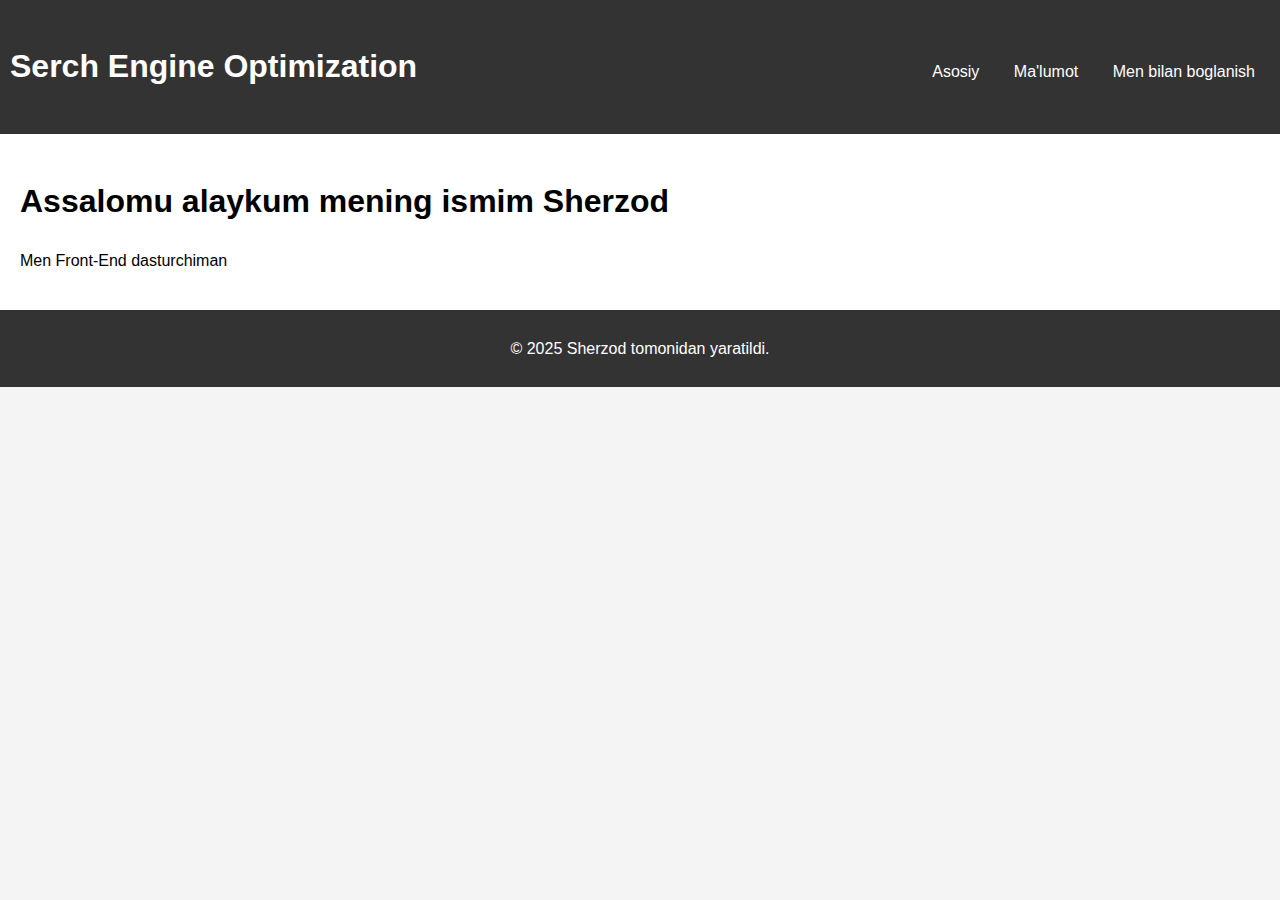
<file: index.html>
<!DOCTYPE html>
<html>
    <head>
        <meta charset="UTF-8">
        <meta name="viewport" content="width=device-width, initial-scale=1.0">
        <meta name="description" content="SEO tuzilishi">
        <meta name="keywords" content="HTML, CSS, JavaScript">
        <meta name="author" content="Sherzod">
        <title>SEO</title>
        <link rel="stylesheet" href="./style.css">
    </head>
     <body>
        <header>
            <h1>Serch Engine Optimization</h1>
            <nav>
                <a href="./index.html">Asosiy</a>
                <a href="./malumot.html">Ma'lumot</a>
                <a href="./men.html">Men bilan boglanish</a>
            </nav>
        </header>
        <main>
           <section>
             <h1>Assalomu alaykum mening ismim Sherzod</h1>
            <p>Men Front-End dasturchiman</p>
           </section>
        </main>
        <footer>
            <p>&copy; 2025 Sherzod tomonidan yaratildi.</p>
        </footer>
     </body>
   </html>
</file>
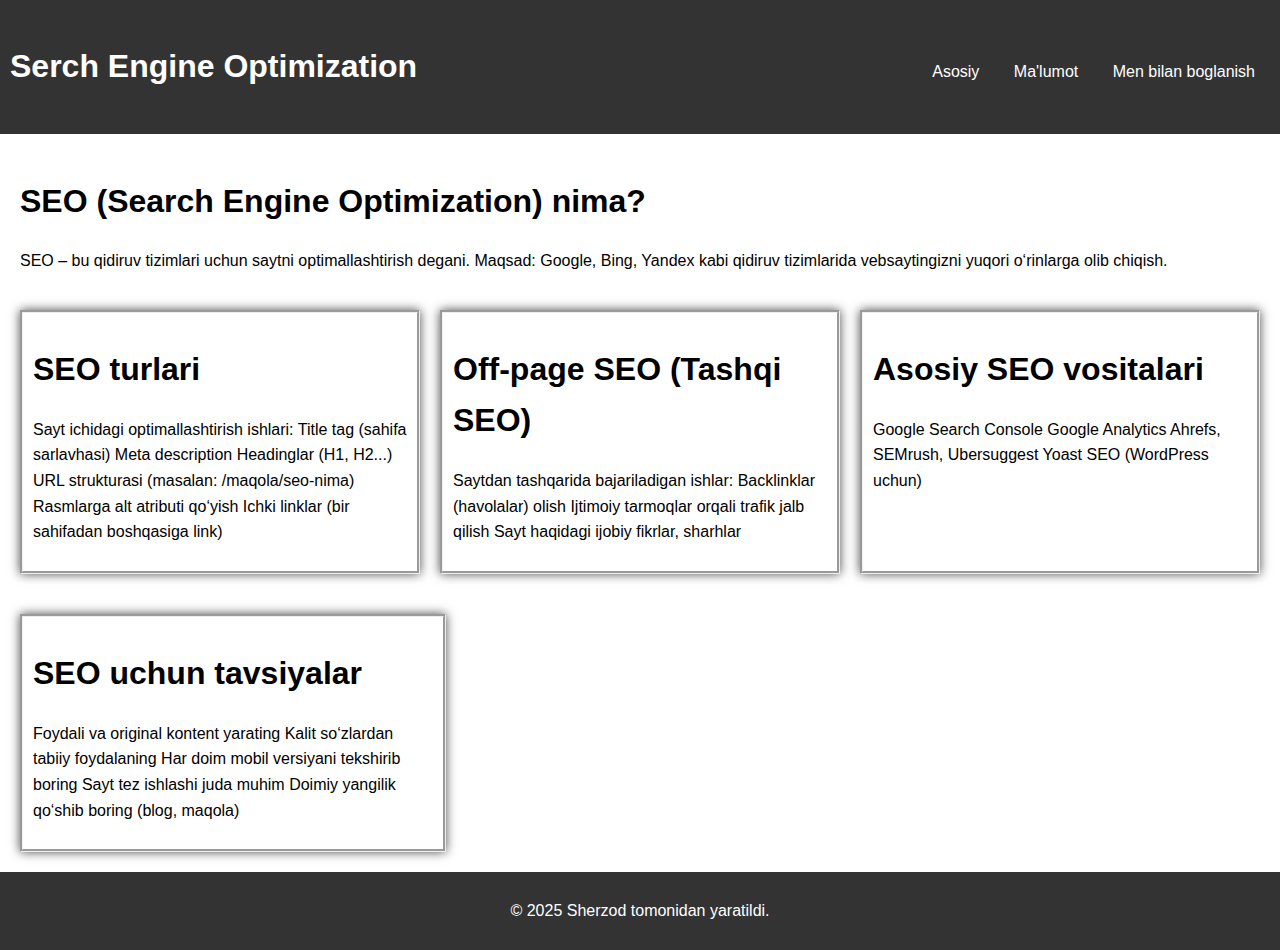
<file: malumot.html>
<!DOCTYPE html>
<html lang="en">
<head>
    <meta charset="UTF-8">
    <meta name="viewport" content="width=device-width, initial-scale=1.0">
    <title>Ma'lumot</title>
    <link rel="stylesheet" href="/style.css">
</head>
<body>
        <header>
            <h1>Serch Engine Optimization</h1>
            <nav>
                <a href="/index.html">Asosiy</a>
                <a href="/malumot.html">Ma'lumot</a>
                <a href="/men.html">Men bilan boglanish</a>
            </nav>
        </header>
        <main>
           <section>
             <h1>SEO (Search Engine Optimization) nima?</h1>
            <p>SEO – bu qidiruv tizimlari uchun saytni optimallashtirish degani. Maqsad: Google, Bing, Yandex kabi qidiruv tizimlarida vebsaytingizni yuqori o‘rinlarga olib chiqish.</p>
           </section>
           <section class="mainDiv">
           <div>
            <h1>SEO turlari</h1>
            <p>
            Sayt ichidagi optimallashtirish ishlari:

              Title tag (sahifa sarlavhasi)

              Meta description

              Headinglar (H1, H2...)

              URL strukturasi (masalan: /maqola/seo-nima)

              Rasmlarga alt atributi qo‘yish 

              Ichki linklar (bir sahifadan boshqasiga link)
            </p>
           </div>
           <div>
            <h1>Off-page SEO (Tashqi SEO)</h1>
            <p>
                Saytdan tashqarida bajariladigan ishlar:

                   Backlinklar (havolalar) olish

                   Ijtimoiy tarmoqlar orqali trafik jalb qilish

                   Sayt haqidagi ijobiy fikrlar, sharhlar
            </p>
           </div>
           <div>
               <h1>Asosiy SEO vositalari</h1>
               <p>
                Google Search Console
                
                Google Analytics
                
                Ahrefs, SEMrush, Ubersuggest
                
                Yoast SEO (WordPress uchun)
            </p>
        </div>
           <div>
               <h1>SEO uchun tavsiyalar</h1>
            <p>
                Foydali va original kontent yarating
                
                Kalit so‘zlardan tabiiy foydalaning
                
                Har doim mobil versiyani tekshirib boring
                
                Sayt tez ishlashi juda muhim
                
               Doimiy yangilik qo‘shib boring (blog, maqola)
            </p>
           </div>
           </section>
        </main>
        <footer>
            <p>&copy; 2025 Sherzod tomonidan yaratildi.</p>
        </footer>
    </body>
    </html>
</file>
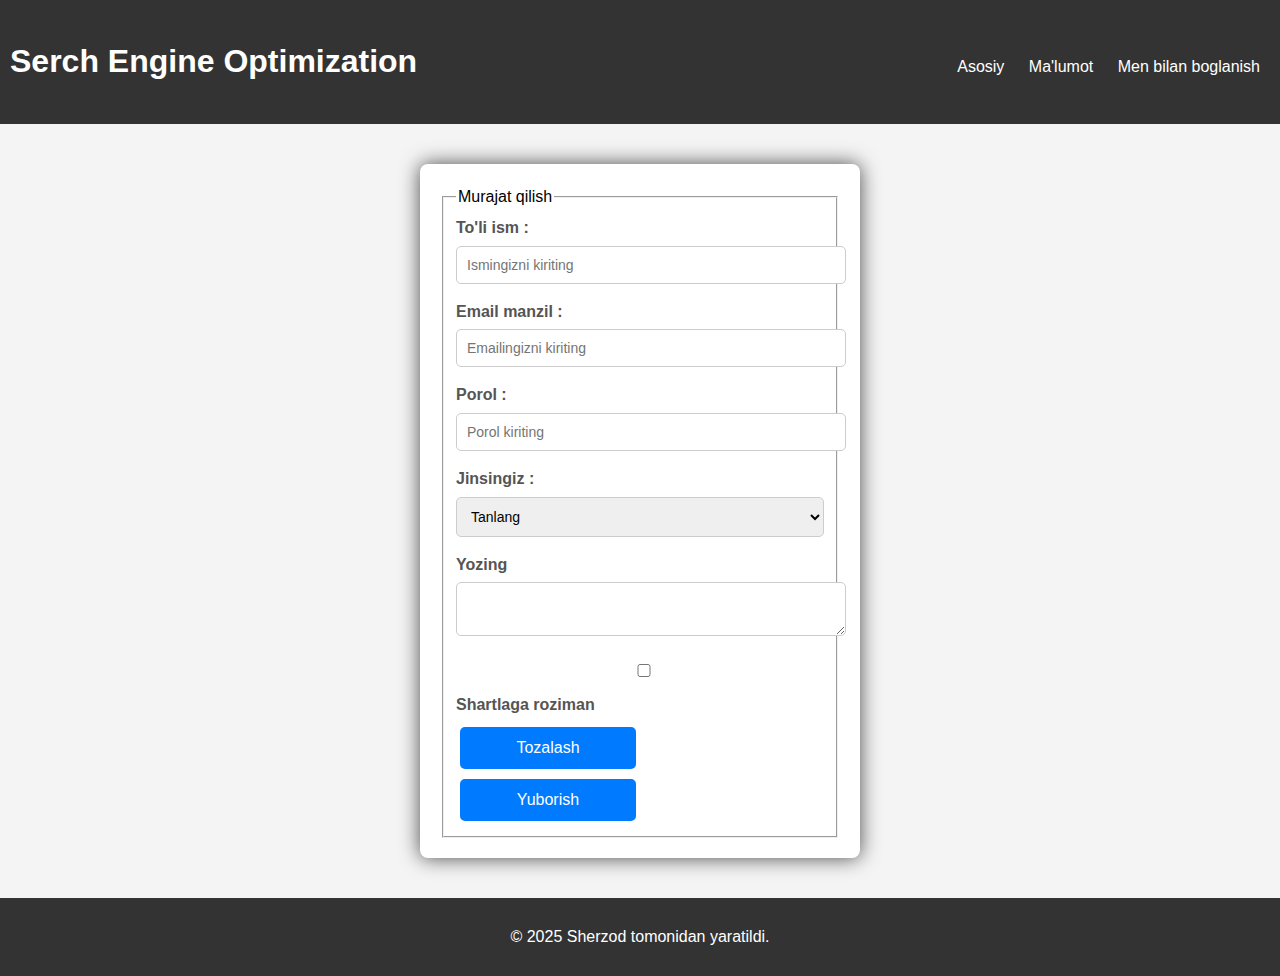
<file: men.html>
<!DOCTYPE html>
<html lang="en">
<head>
    <meta charset="UTF-8">
    <meta name="viewport" content="width=device-width, initial-scale=1.0">
    <title>/Men bilan boglanish</title>
    <link rel="stylesheet" href="/men.css">
</head>
<body>
        <header>
            <h1>Serch Engine Optimization</h1>
            <nav>
                <a href="/index.html">Asosiy</a>
                <a href="/malumot.html">Ma'lumot</a>
                <a href="/men.html">Men bilan boglanish</a>
            </nav>
        </header>
        <main>
            <form class="my-form" id="my-form" action="index.html" method="GET">
                <fieldset>
                    <legend>Murajat qilish</legend>
                    <label for="fulName">To'li ism :</label>
                    <input type="text" name="fulName" id="fulName" required placeholder="Ismingizni kiriting">
                    <label for="email">Email manzil :</label>
                    <input type="email" name="email" id="email" required placeholder="Emailingizni kiriting">
                    <label for="password">Porol :</label>
                    <input type="password" name="password" id="password" required placeholder="Porol kiriting"  >
                    <label for="gender">Jinsingiz :</label>
                    <select name="gender" id="gender" required>
                        <option value="">Tanlang</option>
                        <option value="Erkak">Erkak</option>
                        <option value="Ayol">Ayol</option>
                    </select>
                    <label for="comment">Yozing</label>
                    <textarea name="comment" id="comment" rows="2" cols="30"></textarea>
                    <label>
                        <input type="checkbox" name="agree" required>
                        Shartlaga roziman
                    </label>
                    <button type="reset">Tozalash</button>
                    <button type="submit">Yuborish</button>
                </fieldset>
            </form>
            <p id="message">Yuborildi</p>
            <script>
                const form =document.getElementById('my-form')
                const message =document.getElementById('message')
                    

                form.addEventListener("submit", (e)=>{

                    e.preventDefault();
                    form.style.display="none"
                    message.style.display ="block"
                
                    setTimeout(()=>{
                        window.location.href = "index.html"
                    },3000)
                })

            </script>
        </main>
        <footer>
            <p>&copy; 2025 Sherzod tomonidan yaratildi.</p>
        </footer>
</body>
</html>
</file>
<file: style.css>
body {
    font-family: Arial, sans-serif;
    margin: 0;
    padding: 0;
    line-height: 1.6;
    background-color: #f4f4f4;
}

header {
    background-color: #333;
    color: white;
    padding: 20px 10px;
    display: flex;
    align-items: center;
    justify-content: space-between;
    flex-wrap: wrap; 
    text-align: center;
}

nav {
    margin-top: 10px;
}

nav a {
    color: white;
    margin: 0 15px;
    text-decoration: none;
}

nav a:hover {
    text-decoration: underline;
}

main {
    padding: 20px;
    background-color: white;
}

.mainDiv {
    display: flex;
    justify-content: space-between;
    flex-wrap: wrap; 
    gap: 20px;
}

.mainDiv div {
    flex: 1 1 300px; 
    max-width: 400px;
    margin-top: 20px;
    border-style: groove;
    padding: 10px;
    box-shadow: 0 0 10px rgba(0, 0, 0, 0.7);
    background: #fff;
}

footer {
    background-color: #333;
    color: white;
    text-align: center;
    padding: 10px 0;
    position: relative; 
    width: 100%;
}

@media (max-width: 768px) {
    header {
        flex-direction: column;
    }

    nav a {
        display: block;
        margin: 8px 0;
    }

    .mainDiv {
        flex-direction: column;
        align-items: center;
    }

    .mainDiv div {
        width: 90%; 
        max-width: 100%;
    }
}
</file>
<file: men.css>
#message {
    display: none;
    color: green;
    font-size: 18px;
    font-weight: bold;
    text-align: center;
    margin-top: 50px;
    animation: fadeIn 1s ease-in-out;
}

@keyframes fadeIn {
    from { opacity: 0; transform: translateY(-10px); }
    to   { opacity: 1; transform: translateY(0); }
}

body {
    font-family: Arial, sans-serif;
    margin: 0;
    padding: 0;
    line-height: 1.6;
    background-color: #f4f4f4;
}

header {
    background-color: #333;
    color: white;
    padding: 15px 10px;
    text-align: center;
    display: flex;
    align-items: center;
    justify-content: space-between;
    flex-wrap: wrap; 
}

nav {
    margin-top: 10px;
}

nav a {
    color: white;
    margin: 0 10px;
    text-decoration: none;
    font-size: 16px;
}

nav a:hover {
    text-decoration: underline;
}

footer {
    background-color: #333;
    color: white;
    text-align: center;
    padding: 10px 0;
    position: relative;
    width: 100%;
}

.my-form {
  max-width: 400px;
  width: 90%; 
  margin: 40px auto;
  background-color: #fff;
  padding: 20px;
  border-radius: 8px;
  box-shadow: 0 0 20px rgba(0, 0, 0, 0.7);
}

.my-form label {
  display: block;
  margin-bottom: 5px;
  color: #555;
  font-weight: bold;
}

.my-form input,
.my-form select,
.my-form textarea {
  width: 100%;
  padding: 10px;
  margin-bottom: 15px;
  border: 1px solid #ccc;
  border-radius: 5px;
  font-size: 14px;
}

.my-form input:focus,
.my-form select:focus,
.my-form textarea:focus {
  border-color: #007BFF;
  outline: none;
}

.my-form button {
  padding: 12px;
  background-color: #007BFF;
  color: white;
  font-size: 1em;
  border: none;
  border-radius: 5px;
  cursor: pointer;
  width: 48%;
  margin: 5px 1%;
}

.my-form button:hover {
  background-color: #0056b3;
}


@media (max-width: 600px) {
  header {
      flex-direction: column;
      text-align: center;
  }

  nav a {
      display: block;
      margin: 5px 0;
      font-size: 18px;
  }

  .my-form {
      width: 95%;
      padding: 15px;
  }

  .my-form button {
      width: 100%; 
      margin: 10px 0;
  }
}
</file>
